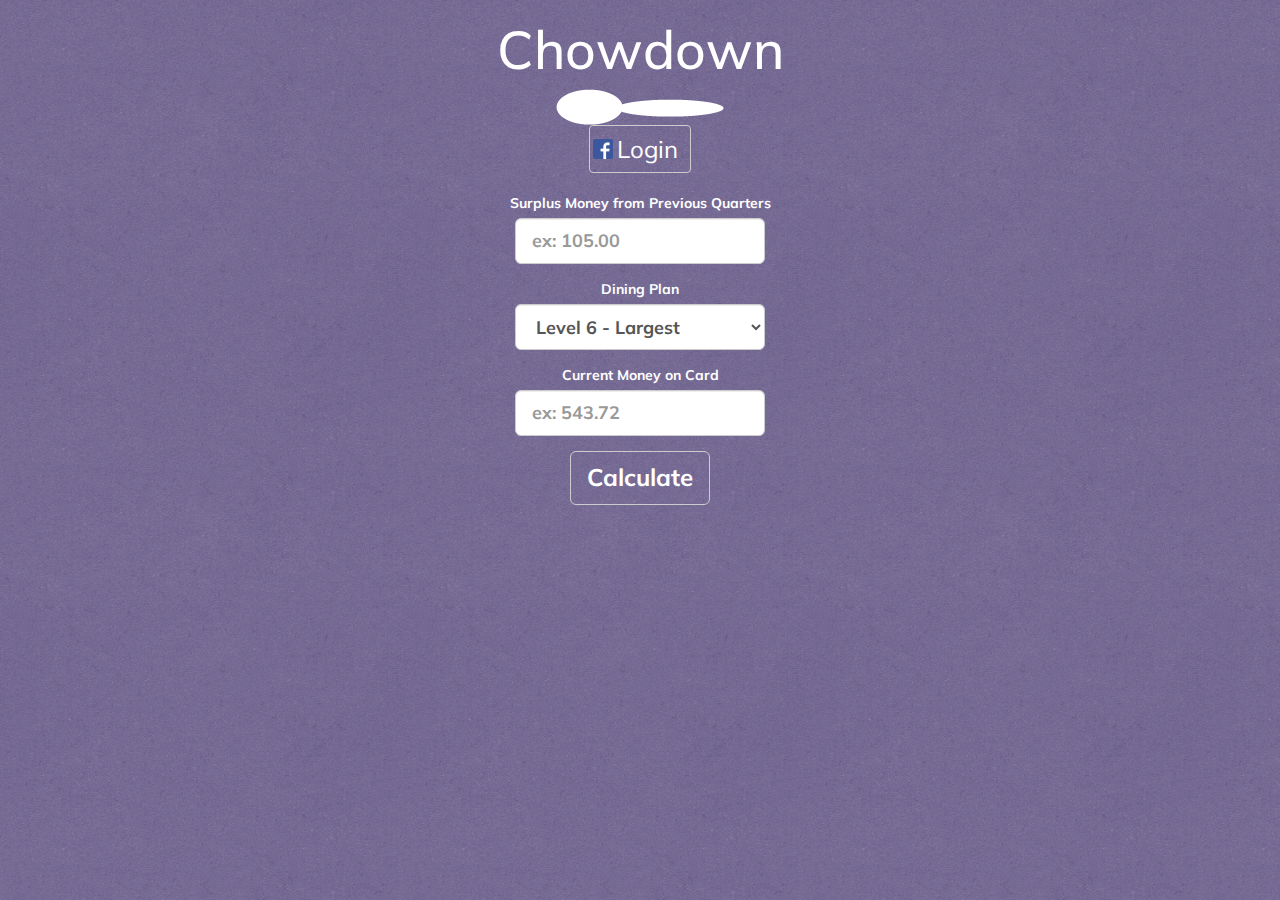
<file: index.html>
<!doctype html>
<html>
	<head>
		<meta charset="utf-8">

		<title>Chowdown</title>
		<meta name="description" content="Chowdown web app for Husky Card dining balance management">
		<meta name="viewport" content="width=device-width">
		<script type="text/javascript" src="jquery-1.9.1.js"/></script>
		<script type="text/javascript" src="http://cdn.jquerytools.org/1.2.7/full/jquery.tools.min.js"/></script>
		<script type="text/javascript" src="jquery_min.js"/></script>
		<script type="text/javascript" src="parse-1.2.18.min.js"></script>
		<link href="css/bootstrap.min.css" rel="stylesheet" media="screen">
		<link href="chowdown.css" type="text/css" rel="stylesheet" />
		<link href='http://fonts.googleapis.com/css?family=Muli' rel='stylesheet' type='text/css'>
        <link href="fav.gif" rype="img/gif" rel="shortcut icon" />
	</head>

	<body>
		   <div id="fb-root"></div>
	<script>
			(function(d, s, id) {
			var js, fjs = d.getElementsByTagName(s)[0];
			if (d.getElementById(id)) return;
			js = d.createElement(s); js.id = id;
			js.src = "//connect.facebook.net/en_US/all.js";
			fjs.parentNode.insertBefore(js, fjs);
		}(document, 'script', 'facebook-jssdk'));
	 Parse.initialize("0UqzDuXvUOIME43yM6bY2O8MBL2K3o7CWtlGHF4C", "pWNEupugERZcsGBEGmTGmXKccCeJfanF0pNuylaa");
	  window.fbAsyncInit = function() {
		Parse.FacebookUtils.init({
			appId : '616312338458961', // Facebook App ID
			channelUrl : 'http://students.washington.edu/mahirk/Chowdown/', // Channel File
			cookie : true, // enable cookies to allow Parse to access the session
			xfbml : true // parse XFBML
		  });
	  };
		function login() {
			Parse.FacebookUtils.logIn(null, {
				success: function(user) {
			if (!user.existed()) {
				console.log('Welcome Back!');
				FB.api('/me', function(response) {
					console.log('Good to see you, ' + response.name + '.');
					document.getElementById("currentState").innerHTML = "Logged In, " + response.name;
				});

			} else {
				console.log('Welcome!');
				FB.api('/me', function(response) {
				  console.log('Good to see you, ' + response.name + ' Hope you enjoy this page, please fill in the form below.');
					document.getElementById("currentState").innerHTML = "Welcome, " + response.name;
				});
			}
			},
				error: function(user, error) {
					alert("User cancelled the Facebook login or did not fully authorize.");
				}
			});
		  }
		function status (){
	  FB.getLoginStatus(function(response) {
  if (response.status === 'connected') {
	  console.log("WE ARE CONNECTED");
	  FB.api('/me', function(response) {
		console.log('Good to see you, ' + response.name + ' Hope you enjoy this page, please fill in the form below.');
		document.getElementById("currentState").innerHTML = "Welcome, " + response.name;
	  });
  } else if (response.status === 'not_authorized') {
	   document.getElementById("currentState").innerHTML = "Welcome, please authenticate us by clicking here."
  }else {
	console.log("Houston WE HAVE A PROBLEM");
  }
  });
	  }
		function putData(){
			var user = Parse.User.current();
			// Make a new post
			var Post = Parse.Object.extend("MoneeyData");
			var post = new Post();
			post.set("surplusMoney", document.forms["calculate"]["surplus"].value);
			post.set("currentMoney",  document.forms["calculate"]["current"].value);
			post.set("diningLevel",  document.forms["calculate"]["mealplan"].value);
			post.set("user", user);
            post.set("hard", user.id);
			post.save();
		}
  </script>
		<h1>Chowdown</h1>
        <img src="spoon.png" />
		<button class="btn btn-default" onclick="login()" id="currentState">Login</button><br/>
			<form name="calculate"  action="interim.html" method="none">
				<div class="form-group">
					<label>Surplus Money from Previous Quarters</label>
					<input type="text" class="form-control input-lg" name="surplus" placeholder="ex: 105.00" pattern="[0-9]+\.[0-9]{2}" oninvalid="setCustomValidity('Please use the format 0.00')" onchange="try{setCustomValidity('')}catch(e){}" required/>
				</div>
				<div class="form-group">
					<label>Dining Plan</label>
					<select class="form-control input-lg" name="mealplan" >
						<option value="6">Level 6 - Largest</option>
						<option value="5">Level 5</option>
						<option value="4">Level 4</option>
						<option value="3">Level 3</option>
						<option value="2">Level 2</option>
						<option value="1">Level 1 - Smallest</option>
					</select>
				</div>
				<div class="form-group">
					<label>Current Money on Card</label>
					<input class="form-control input-lg" type="text" name="current" placeholder="ex: 543.72" pattern="[0-9]+\.[0-9]{2}" oninvalid="setCustomValidity('Please use the format 0.00')" onchange="try{setCustomValidity('')}catch(e){}" required/>
				</div>
				<div class="form-group">
					<input class="btn btn-default btn-lg" type="submit" value="Calculate"/>
				</div>
			</form>
	</body>

</html>
</file>
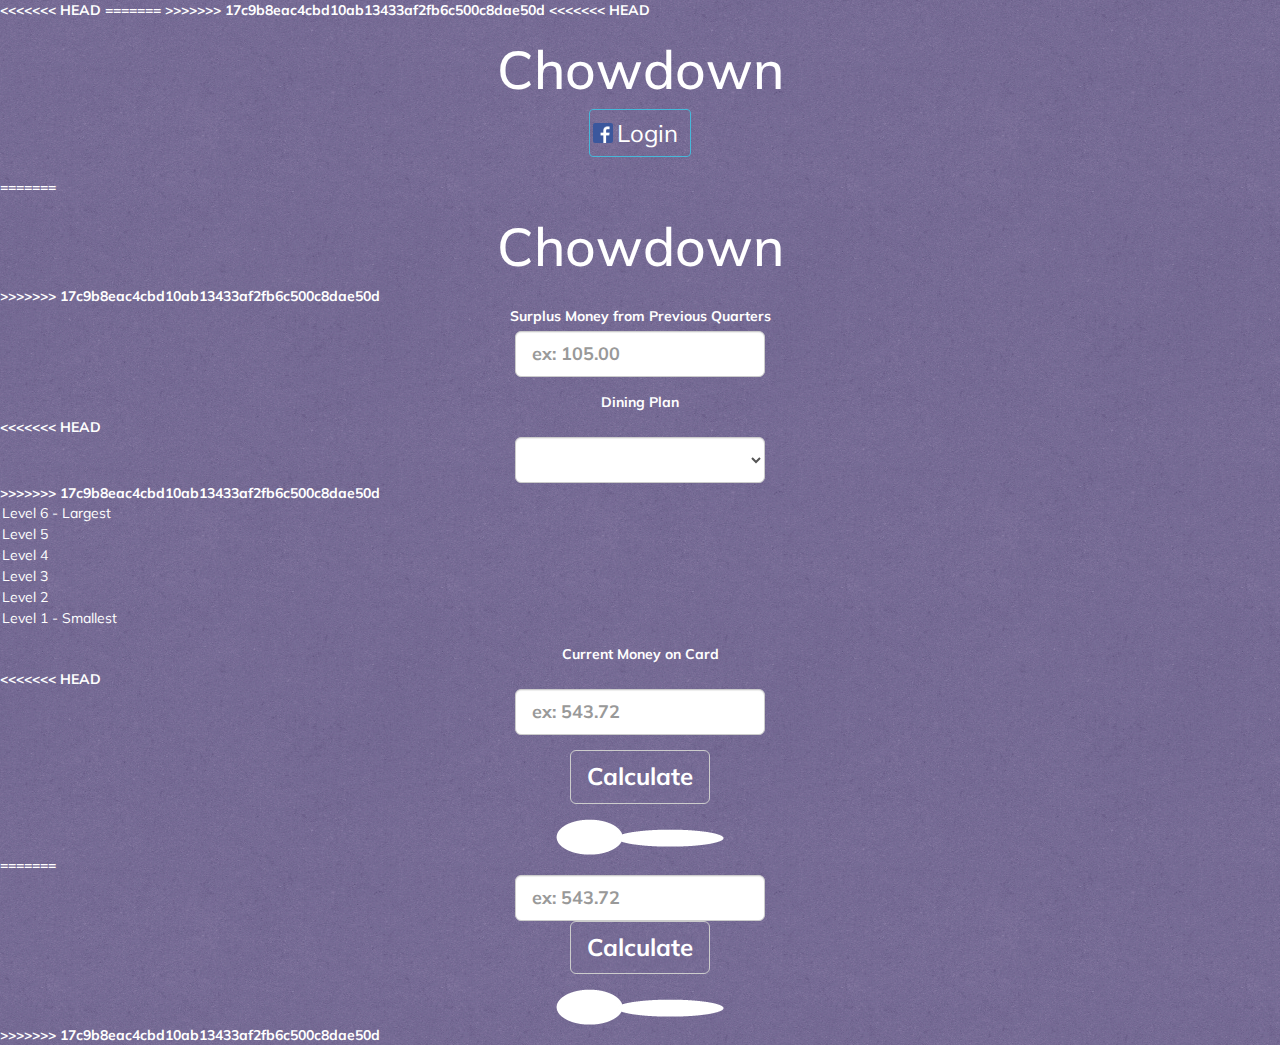
<file: calculate.html>
<!doctype html>
<html>
	<head>
		<meta charset="utf-8">

		<title>Chowdown</title>
		<meta name="description" content="Chowdown app for Husky Card dining balance management">
		<meta name="viewport" content="width=device-width">
<<<<<<< HEAD
		<script type="text/javascript" src="jquery-1.9.1.js"/></script>
		<script type="text/javascript" src="http://cdn.jquerytools.org/1.2.7/full/jquery.tools.min.js"/></script>
		<script type="text/javascript" src="jquery_min.js"/></script>
		<script type="text/javascript" src="parse-1.2.18.min.js"></script>
=======
		<script type="text/javascript" src="http://ajax.googleapis.com/ajax/libs/jquery/1.7.2/jquery.min.js"></script>
		<script type="text/javascript" src="http://www.parsecdn.com/js/parse-1.2.18.min.js"></script>
>>>>>>> 17c9b8eac4cbd10ab13433af2fb6c500c8dae50d
		<link href="css/bootstrap.min.css" rel="stylesheet" media="screen">
		<link href="chowdown.css" type="text/css" rel="stylesheet" />
		<link href='http://fonts.googleapis.com/css?family=Muli' rel='stylesheet' type='text/css'>
	</head>

	<body>
<<<<<<< HEAD
		   <div id="fb-root"></div>
    <script>
            (function(d, s, id) {
            var js, fjs = d.getElementsByTagName(s)[0];
            if (d.getElementById(id)) return;
            js = d.createElement(s); js.id = id;
            js.src = "//connect.facebook.net/en_US/all.js";
            fjs.parentNode.insertBefore(js, fjs);
        }(document, 'script', 'facebook-jssdk'));
     Parse.initialize("0UqzDuXvUOIME43yM6bY2O8MBL2K3o7CWtlGHF4C", "pWNEupugERZcsGBEGmTGmXKccCeJfanF0pNuylaa");
      window.fbAsyncInit = function() {
        Parse.FacebookUtils.init({
            appId : '616312338458961', // Facebook App ID
            channelUrl : 'http://students.washington.edu/mahirk/Chowdown/', // Channel File
            cookie : true, // enable cookies to allow Parse to access the session
            xfbml : true // parse XFBML
          });
      };
        function login() {
            Parse.FacebookUtils.logIn(null, {
                success: function(user) {
            if (!user.existed()) {
                console.log('Welcome Back!');
                FB.api('/me', function(response) {
                    console.log('Good to see you, ' + response.name + '.');
                    document.getElementById("currentState").innerHTML = "Logged In," + response.name +" please Continue filling the form.";
                });

            } else {
                console.log('Welcome!');
                FB.api('/me', function(response) {
                  console.log('Good to see you, ' + response.name + ' Hope you enjoy this page, please fill in the form below.');
                    document.getElementById("currentState").innerHTML = "Welcome," + response.name +" please Continue filling the form.";
                });
            }
            },
                error: function(user, error) {
                    alert("User cancelled the Facebook login or did not fully authorize.");
                }
            });
          }
        function status (){
      FB.getLoginStatus(function(response) {
  if (response.status === 'connected') {
      console.log("WE ARE CONNECTED");
      FB.api('/me', function(response) {
        console.log('Good to see you, ' + response.name + ' Hope you enjoy this page, please fill in the form below.');
        document.getElementById("currentState").innerHTML = "Welcome," + response.name +" please Continue filling the form.";
      });
  } else if (response.status === 'not_authorized') {
       document.getElementById("currentState").innerHTML = "Welcome, please authenticate us by clicking here."
  }else {
    console.log("Houston WE HAVE A PROBLEM");
  }
  });
      }
        function putData(){
            var user = Parse.User.current();
            // Make a new post
            var Post = Parse.Object.extend("MoneeyData");
            var post = new Post();
            post.set("surplusMoney", document.forms["calculate"]["surplus"].value);
            post.set("currentMoney",  document.forms["calculate"]["current"].value);
            post.set("diningLevel",  document.forms["calculate"]["mealplan"].value);
            post.set("user", user);
            post.save(null, {
              success: function(post) {
                // Find all posts by the current user
                var query = new Parse.Query(Post);
                query.equalTo("user", user);
                query.find({
                  success: function(usersPosts) {
                    var objectId = post.id;
                      var user2 = post.get("user");
                      console.log(objectId);
                      console.log(user2);
                  }
                });
              }
            });
        }

  </script>
		<h1>Chowdown</h1>	
        <button class="btn btn-info" onclick="login()" id="currentState">Login</button><br/>
			<form name="calculate" onsubmit="putData()" action="result.html" method="none">
=======
		<h1>Chowdown</h1>	
			<form action="" method="GET">
>>>>>>> 17c9b8eac4cbd10ab13433af2fb6c500c8dae50d
				<div class="form-group">
					<label>Surplus Money from Previous Quarters</label>
					<input type="text" class="form-control input-lg" name="surplus" placeholder="ex: 105.00" pattern="[0-9]+\.[0-9]{2}" oninvalid="setCustomValidity('Please use the format 0.00')" onchange="try{setCustomValidity('')}catch(e){}" required/>
				</div>
				<div class="form-group">
					<label>Dining Plan</label>
<<<<<<< HEAD
					<select class="form-control input-lg" name="mealplan" >
=======
					<select class="form-control input-lg" name="mealplan">
>>>>>>> 17c9b8eac4cbd10ab13433af2fb6c500c8dae50d
						<option value="6">Level 6 - Largest</option>
						<option value="5">Level 5</option>
						<option value="4">Level 4</option>
						<option value="3">Level 3</option>
						<option value="2">Level 2</option>
						<option value="1">Level 1 - Smallest</option>
					</select>
				</div>
				<div class="form-group">
					<label>Current Money on Card</label>
<<<<<<< HEAD
					<input class="form-control input-lg" type="text" name="current" placeholder="ex: 543.72" pattern="[0-9]+\.[0-9]{2}" oninvalid="setCustomValidity('Please use the format 0.00')" onchange="try{setCustomValidity('')}catch(e){}" required/>
				</div>
				<div class="form-group">
					<input class="btn btn-default btn-lg" type="submit" value="Calculate"/>
				</div>
			</form>
			<div class="misc">
				<img src="spoon.png" />
			</div>

=======
					<input class="form-control input-lg" type="text" name="surplus" placeholder="ex: 543.72" pattern="[0-9]+\.[0-9]{2}" oninvalid="setCustomValidity('Please use the format 0.00')" onchange="try{setCustomValidity('')}catch(e){}" required/>
				</div>
				<div class="form-group">
					<input class="btn btn-default btn-lg" type="submit" onclick="values(this.form)" value="Calculate"/>
				</div>
			</form>
			<div>
				<img src="spoon.png" />
			</div>
		
		<script type="text/javascript">
			Parse.initialize("APPLICATION_ID", "JAVASCRIPT_KEY");
			
			var TestObject = Parse.Object.extend("TestObject");
			var testObject = new TestObject();
				testObject.save({foo: "bar"}, {
				success: function(object) {
					$(".success").show();
				},
				error: function(model, error) {
					$(".error").show();
				}
			});
		</script>
		<script src="js/bootstrap.min.js"></script>
>>>>>>> 17c9b8eac4cbd10ab13433af2fb6c500c8dae50d
	</body>

</html>
</file>
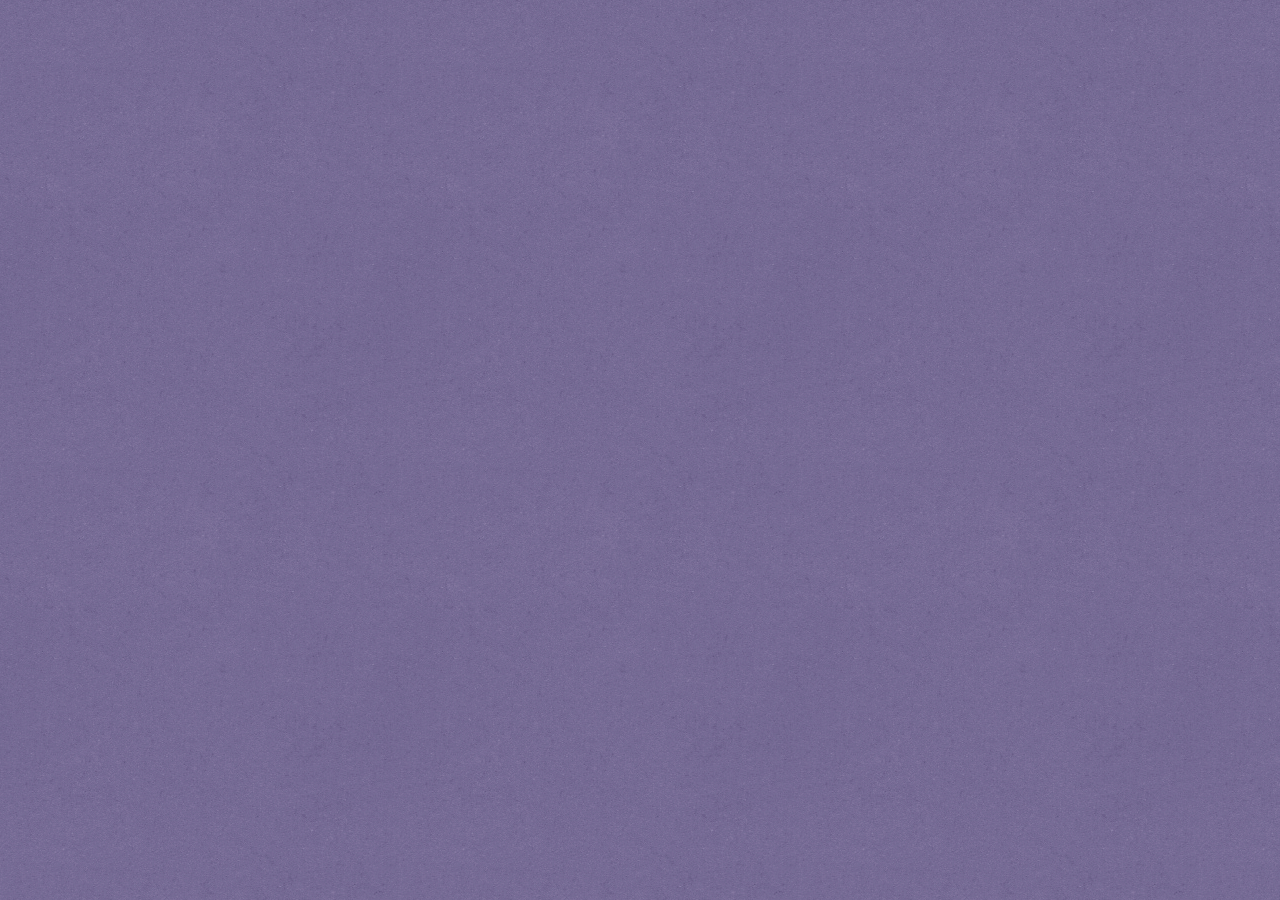
<file: interim.html>
<!doctype html>
<html>
    <head>
		<meta charset="utf-8">

		<title>middle</title>
		<meta name="description" content="Chowdow results page">
		<meta name="viewport" content="width=device-width">
		<script type="text/javascript" src="http://ajax.googleapis.com/ajax/libs/jquery/1.7.2/jquery.min.js"></script>
        <link href="css/bootstrap.min.css" rel="stylesheet" media="screen">
		<link href="result.css" rel="stylesheet" type="text/css" />
        <link href='http://fonts.googleapis.com/css?family=Muli' rel='stylesheet' type='text/css'>
		<script type="text/javascript" src="parse-1.2.18.min.js"></script>
        <link href="fav.gif" rype="img/gif" rel="shortcut icon" />
	</head>

	<body>
		<script type="text/javascript">
					  (function(d, s, id) {
				var js, fjs = d.getElementsByTagName(s)[0];
				if (d.getElementById(id)) return;
				js = d.createElement(s); js.id = id;
				js.src = "//connect.facebook.net/en_US/all.js";
				fjs.parentNode.insertBefore(js, fjs);
			}(document, 'script', 'facebook-jssdk'));
		 Parse.initialize("0UqzDuXvUOIME43yM6bY2O8MBL2K3o7CWtlGHF4C", "pWNEupugERZcsGBEGmTGmXKccCeJfanF0pNuylaa");
		  window.fbAsyncInit = function() {
			Parse.FacebookUtils.init({
				appId : '616312338458961', // Facebook App ID
				channelUrl : 'http://students.washington.edu/mahirk/Chowdown/', // Channel File
				cookie : true, // enable cookies to allow Parse to access the session
				xfbml : true // parse XFBML
			  });
			  status ()
		  };
		  function status (){
		  FB.getLoginStatus(function(response) {
	  if (response.status === 'connected') {
		  console.log("WE ARE CONNECTED"); 
          var user = Parse.User.current();
                var Post = Parse.Object.extend("MoneeyData");
                var querier = new Parse.Query(Post);
                querier.equalTo("user", user);
                querier.find({
		  success: function(usersPosts) {
              if(!(usersPosts[0] === null)){
                  querier.get(usersPosts[0].id, {
	  success: function(moneyvalues) {
		moneyvalues.destroy();
	  },
	  error: function(object, error) {
		// The object was not retrieved successfully.
		// error is a Parse.Error with an error code and description.
	  }
	});
              }
			  
		  }
		});
		  putData(runVals());
        redirect();
	  } else {
		console.log("Houston WE HAVE A PROBLEM");
	  }
	  });
		  }
            function putData(finals){
			var user = Parse.User.current();
			// Make a new post
			var Post = Parse.Object.extend("MoneeyData");
			var post = new Post();
			post.set("surplusMoney", finals[0]);
			post.set("currentMoney",  finals[1]);
			post.set("diningLevel",  finals[2]);
			post.set("user", user);
            post.set("hard", user.id);
			post.save();
		}
            function getPreviousData(){
                var user = Parse.User.current();
                var Post = Parse.Object.extend("MoneeyData");
                var querier = Parse.Query(Post);
                querier.equalTo("user", user);
                querier.find({
		  success: function(usersPosts) {			  
			  querier.get(usersPosts[0].id, {
	  success: function(moneyvalues) {
		console.log(moneyvalues.get("currentMoney")+ "  " + moneyvalues.get("diningLevel") + "  " + moneyvalues.get("surplusMoney"));
	  },
	  error: function(object, error) {
		// The object was not retrieved successfully.
		// error is a Parse.Error with an error code and description.
	  }
	});
		  }
		});
            }
            function runVals(){
                var finals = new Array();
                finals[0] ="";
            finals[1] = "";
            finals[2] = "";
            var query = window.location.search.substring(1);
           var vars = query.split("&"); 
            var ids = new Array()
            ids[0] = "surplus";
            ids[1] = "current";
            ids[2] = "mealplan";
           for (var i=0;i<vars.length;i++) {
               var pair = vars[i].split("=");
               var innerValue = pair[1];
                innerValue = innerValue.replace("+"," ");
               if(pair[0] == ids[0]){
                   finals[0]= innerValue;
               } else if(pair[0] == ids[1]){
                    finals[1] = innerValue;
               } else if (pair[0] == ids[2]){
                    finals[2] = innerValue;
               }
           }
                return finals;
            }
            function redirect(){
                window.location = "result.html";
            }
 </script>
        </body>
    </html>
</file>
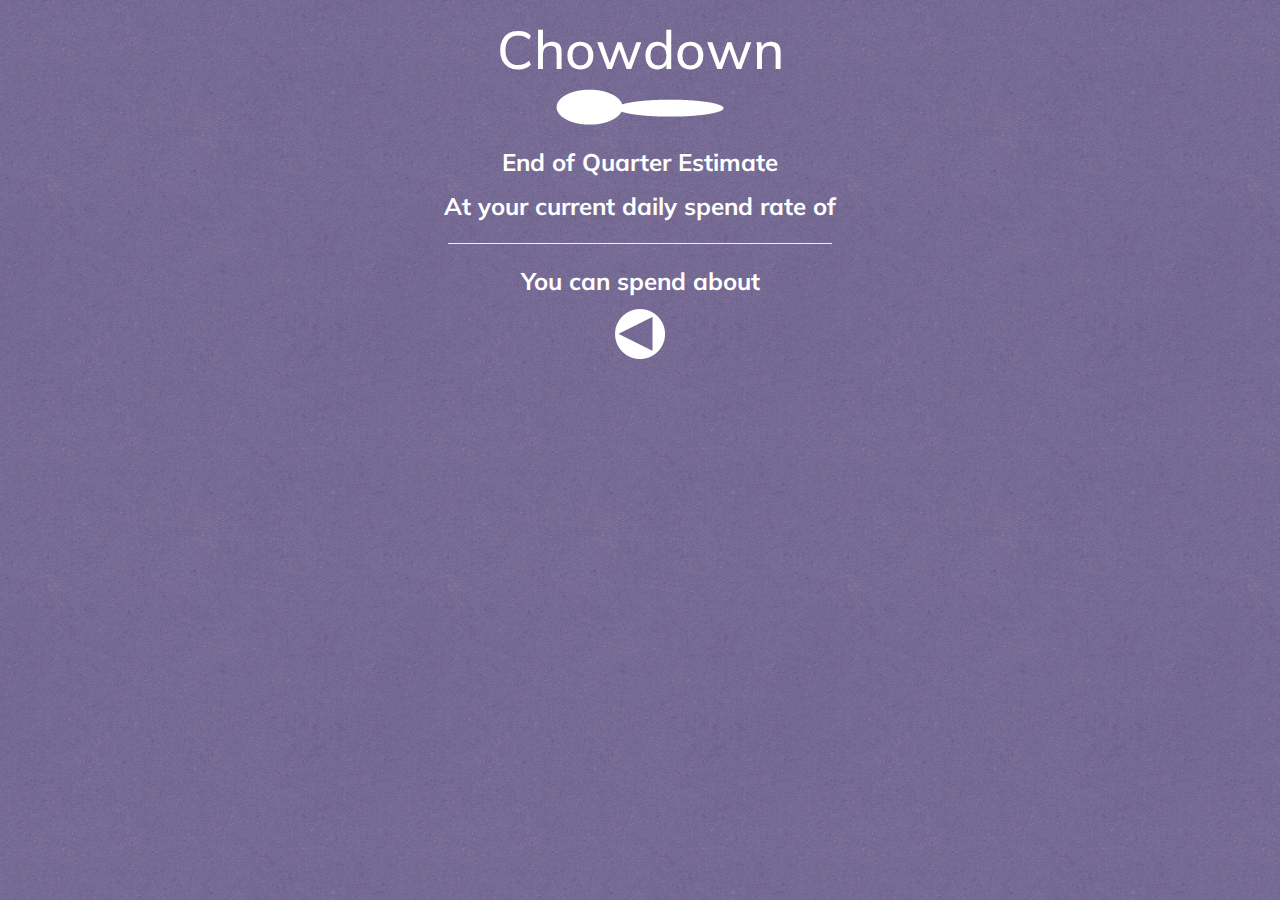
<file: result.html>
<!doctype html>
<html>
    <head>
		<meta charset="utf-8">

		<title>Chowdown</title>
		<meta name="description" content="Chowdow results page">
		<meta name="viewport" content="width=device-width">
		<script type="text/javascript" src="http://ajax.googleapis.com/ajax/libs/jquery/1.7.2/jquery.min.js"></script>
        <link href="css/bootstrap.min.css" rel="stylesheet" media="screen">
		<link href="result.css" rel="stylesheet" type="text/css" />
        <link href='http://fonts.googleapis.com/css?family=Muli' rel='stylesheet' type='text/css'>
		<script type="text/javascript" src="parse-1.2.18.min.js"></script>
        <link href="fav.gif" rype="img/gif" rel="shortcut icon" />
	</head>

	<body>
		<script type="text/javascript">
					  (function(d, s, id) {
				var js, fjs = d.getElementsByTagName(s)[0];
				if (d.getElementById(id)) return;
				js = d.createElement(s); js.id = id;
				js.src = "//connect.facebook.net/en_US/all.js";
				fjs.parentNode.insertBefore(js, fjs);
			}(document, 'script', 'facebook-jssdk'));
		 Parse.initialize("0UqzDuXvUOIME43yM6bY2O8MBL2K3o7CWtlGHF4C", "pWNEupugERZcsGBEGmTGmXKccCeJfanF0pNuylaa");
		  window.fbAsyncInit = function() {
			Parse.FacebookUtils.init({
				appId : '616312338458961', // Facebook App ID
				channelUrl : 'http://students.washington.edu/mahirk/Chowdown/', // Channel File
				cookie : true, // enable cookies to allow Parse to access the session
				xfbml : true // parse XFBML
			  });
			  status ()
		  };
		  function status (){
		  FB.getLoginStatus(function(response) {
	  if (response.status === 'connected') {
		  console.log("WE ARE CONNECTED");
		  getData();
	  } else {
		console.log("Houston WE HAVE A PROBLEM");
	  }
	  });
		  }
		  function getData() {
			  var Post = Parse.Object.extend("MoneeyData");
		  var query = new Parse.Query(Post);
			  var user = Parse.User.current();
		query.equalTo("user", user);
		query.find({
		  success: function(usersPosts) {
			  
			  query.get(usersPosts[0].id, {
	  success: function(moneyvalues) {
		calculateMoney(moneyvalues.get("currentMoney"),moneyvalues.get("diningLevel"), moneyvalues.get("surplusMoney"));
	  },
	  error: function(object, error) {
		// The object was not retrieved successfully.
		// error is a Parse.Error with an error code and description.
	  }
	});
		  }
		});
		  }
		  function calculateMoney (moneycurrent, dininglevel, surplus){
			var totalDays = 76.0;
			  console.log(totalDays);
			  var onemillisec = 1000*60*60*24;
			var currentDays = Math.round((Math.abs(new Date() - new Date(2014, 2, 29)))/onemillisec);
			  console.log(currentDays);
			  var initialmoney = 0;
			  switch(dininglevel)
				{
				case "1":
				  initialmoney = 827.00;
				  break;
				case "2":
				  initialmoney = 955.00;
				  break;
				case "3":
				  initialmoney = 1074.00;
				  break;
				case "4":
					initialmoney = 1205.00;
				break;
				case "5":
					initialmoney = 1446.00;
				break;
				case "6":
					initialmoney = 1943.00;
				break; 
				}
			  console.log(initialmoney);
			  console.log( parseInt(surplus) + "	 " + parseInt(moneycurrent));
			var moneySpent = (initialmoney + parseInt(surplus)) - parseInt(moneycurrent);
			  console.log("moneySpent" + moneySpent);
			var avgSoFar = moneySpent / (currentDays);
			  console.log("avgSoFar" + avgSoFar);
			var avgShould = (initialmoney +parseInt(surplus)) / totalDays;
			  console.log("avgShould" + avgShould);
			var balanceQuarter = (avgShould - avgSoFar) * totalDays;
			  console.log("balanceQuarter" + balanceQuarter);
			var balanceToDate = (avgShould - avgSoFar) * currentDays;
			  console.log("balanceToDate" + balanceToDate);
            var perday = Math.round((parseInt(moneycurrent) / (totalDays - currentDays)) * 100) / 100;
            document.getElementById("surplus").innerHTML = "$" + Math.round(balanceQuarter * 100) / 100;
            document.getElementById("perday").innerHTML = "$" + perday + " per day and break even";
            document.getElementById("canbuy").innerHTML = "";
            document.getElementById("avgSoFar").innerHTML = "$" + Math.round(avgSoFar * 100) / 100;
            if (perday <= 0) {
                document.getElementById("canbuy").innerHTML = "Better start cutting back! You're somehow in debt!";
            } else if (perday > 0 && perday < 2) {
                document.getElementById("canbuy").innerHTML = "You're out of luck; that won't get you much more than a muffin!\<br\>Consider upgrading your dining level!";
            } else if (perday >= 2 && perday < 4) {
                document.getElementById("canbuy").innerHTML = "Not much you can do with that.\<br\>Perhaps a bagel for breakfast or a small soup for lunch.";
            } else if (perday >= 4 && perday < 6) {
                document.getElementById("canbuy").innerHTML = "You should be able to get by with a small meal.\<br\>Try a couple slices of Pagliaccis for something cheap.";
            } else if (perday >= 6 && perday < 10) {
                document.getElementById("canbuy").innerHTML = "Aim for a good meal a day and you may just have room for some snacks as well!";
            } else if (perday >= 10 && perday < 13) {
                document.getElementById("canbuy").innerHTML = "You should be pretty comfortable with a meal, maybe two.\<br\>Make sure to have options for other meals!";
            } else if (perday >=13 && perday < 18) {
                document.getElementById("canbuy").innerHTML = "Go big on a couple of meals or bring in some midnight snacks!";
            } else if (perday >= 18 && perday < 21) {
                document.getElementById("canbuy").innerHTML = "You have a lot of room to work with.\<br\>Two or three meals or snaks a day shouldn't be a problem!";
            } else if (perday >= 21 && perday < 24) {
                document.getElementById("canbuy").innerHTML = "Two or three meals a day shouldn't be much of an issue.\<br\>Be sure to treat yourself as well, you've got the money!";
            } else if (perday >= 24) {
                document.getElementById("canbuy").innerHTML = "You've got cash to spare!\<br\>Feel free to treat yourself at the DM or other markets.\<br\>Maybe even look into Cultivate every once in awhile!";
            }
		  }
	  </script>
        <h1>Chowdown</h1>
        <img src="spoon.png" alt="spoon"/>
        <p class="entry">End of Quarter Estimate</p>
        <p id="surplus"></p>
        <p>At your current daily spend rate of</P>
        <p id="avgSoFar"></p>
        <hr />
        <p class="entry">You can spend about</p>
        <p id="perday"></p>
        <p id="canbuy"></p>
        <a href="index.html"><img src="back.png" alt="back" /></a>
	</body>

</html>
</file>
<file: chowdown.css>
body, input[type="submit"] {
	background: url('background.png');
	background-repeat: repeat;
	color: white;
	font-family: 'Muli', 'Century Gothic', 'sans-serif';
	font-weight: bold;
}

.form-control {
	width: 250px;
}


h1 {
	font-size: 40pt;
	text-align: center;
}

input, select, .btn {
	float: none;
	display: block;
	margin: 0 auto;
}

.form-group label {
	display: block;
	text-align: center;
}

img {
	display: block;
	margin: 0 auto;
<<<<<<< HEAD
	margin-bottom: 20px;
}

.btn, .btn:hover {
	background: url('backgound.png');
	background-image: url('fblogo.png');
	background-repeat: no-repeat;
	background-position: 3px;
	color: white;
	padding-left: 27px;
	font-size: 18pt;
}

.btn-lg:hover, .btn-lg {
	background-image: none;
	padding-left: 16px;
=======
	margin-top: 20px;
>>>>>>> 17c9b8eac4cbd10ab13433af2fb6c500c8dae50d
}
</file>
<file: result.css>
body {
	background: url('background.png');
	background-repeat: repeat;
	color: white;
	font-family: 'Muli', 'Century Gothic', 'sans-serif';
	font-weight: bold;
}

h1 {
	font-size: 40pt;
	text-align: center;
}

p {
	font-size: 18pt;
	text-align: center;
}


img {
	display: block;
	margin: 0 auto;
	margin-bottom: 20px;
}

hr {
	width: 30%;
}
</file>
